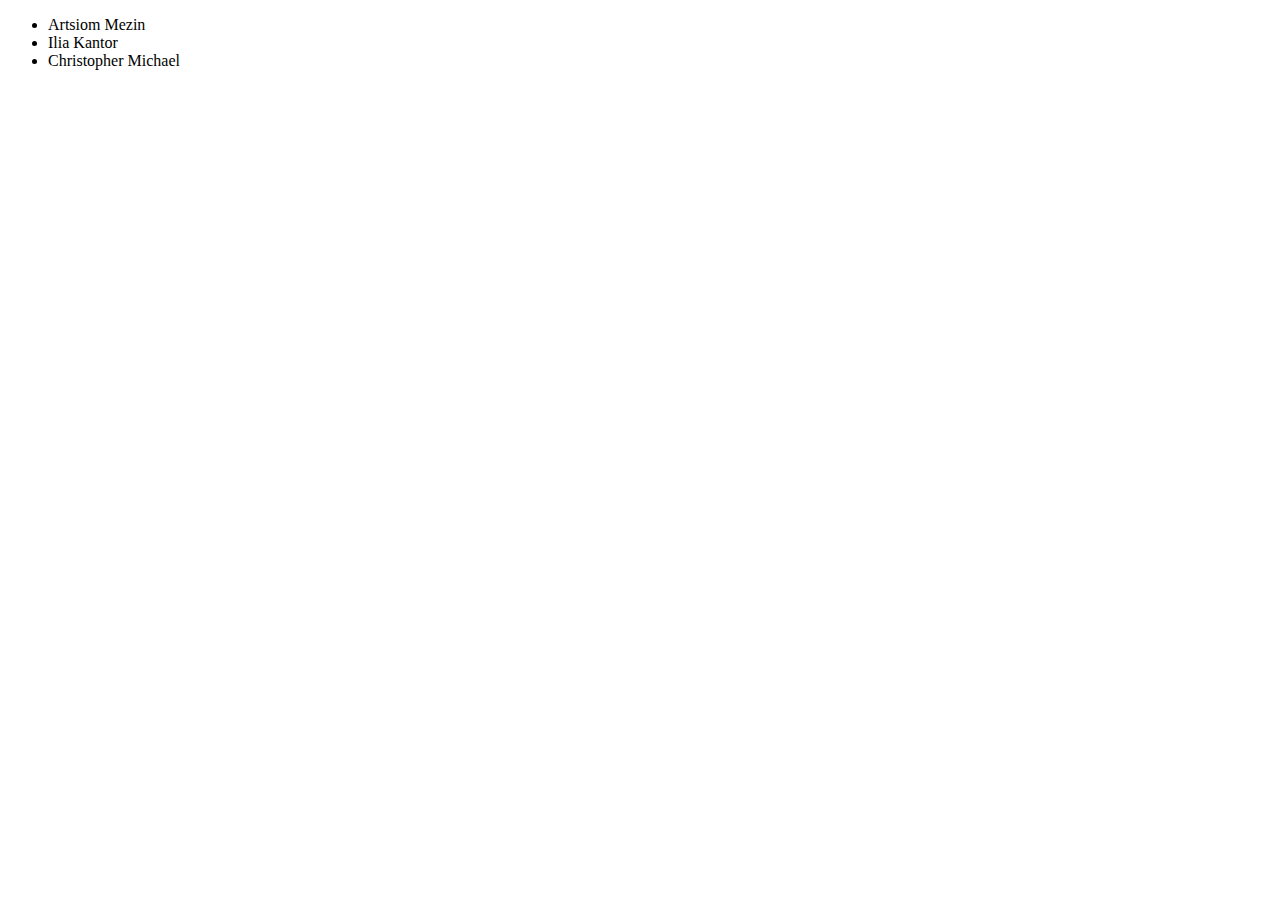
<file: 4-module/1-task/index.html>
<!DOCTYPE html>
<html>
  <head>
    <meta charset="utf-8">
    <title>Занятие 4: Список друзей</title>
  </head>

  <body>
    <script src="index.js"></script>
    <script>
      let friends = [
        {
          firstName: 'Artsiom',
          lastName: 'Mezin'
        },
        {
          firstName: 'Ilia',
          lastName: 'Kantor'
        },
        {
          firstName: 'Christopher',
          lastName: 'Michael'
        }
      ];

      document.body.appendChild(makeFriendsList(friends));
    </script>
  </body>
</html>
</file>
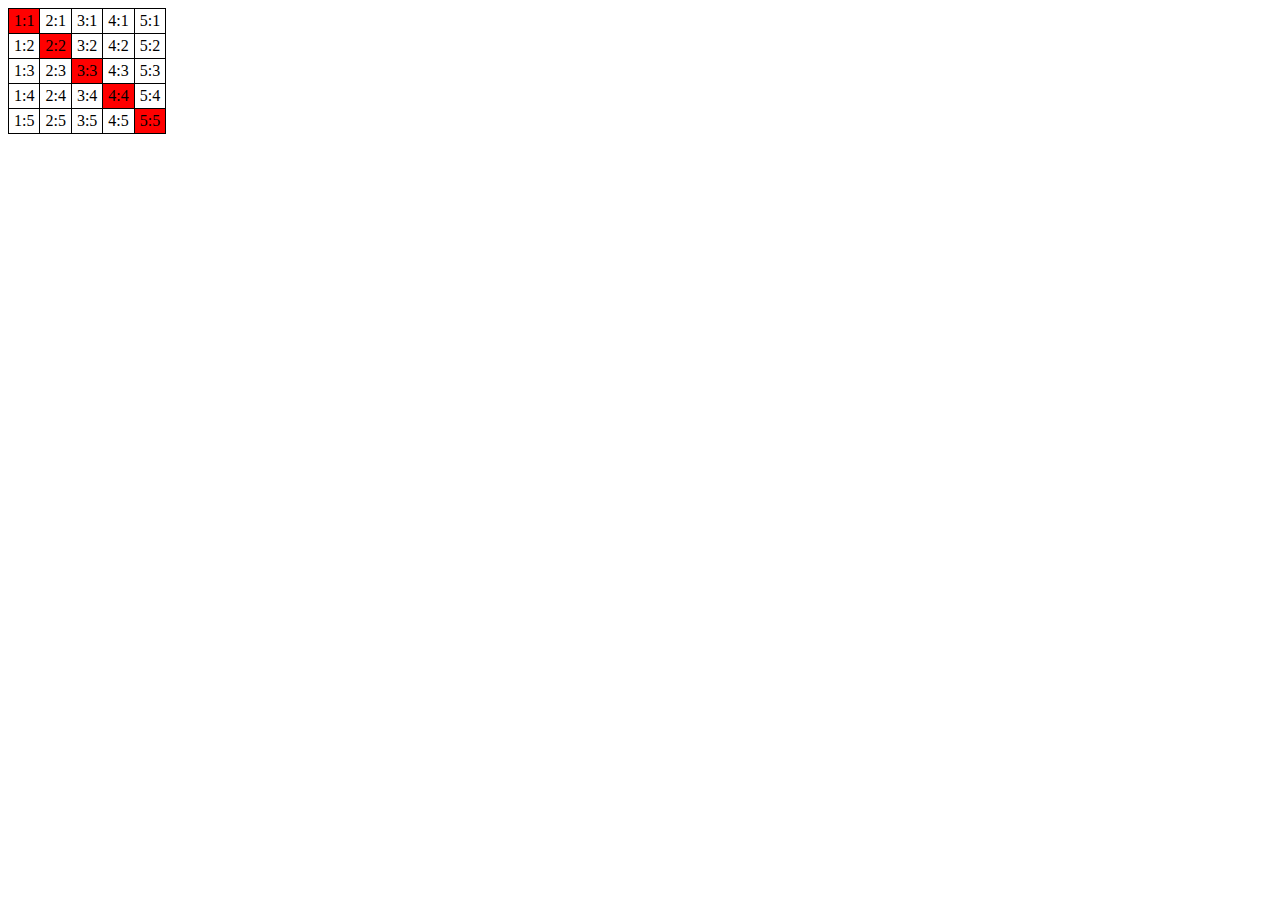
<file: 4-module/2-task/index.html>
<!DOCTYPE HTML>
<html>

<head>
  <style>
    table {
      border-collapse: collapse;
    }

    td {
      border: 1px solid black;
      padding: 3px 5px;
    }
  </style>
</head>

<body>
  <table>
    <tr>
      <td>1:1</td>
      <td>2:1</td>
      <td>3:1</td>
      <td>4:1</td>
      <td>5:1</td>
    </tr>
    <tr>
      <td>1:2</td>
      <td>2:2</td>
      <td>3:2</td>
      <td>4:2</td>
      <td>5:2</td>
    </tr>
    <tr>
      <td>1:3</td>
      <td>2:3</td>
      <td>3:3</td>
      <td>4:3</td>
      <td>5:3</td>
    </tr>
    <tr>
      <td>1:4</td>
      <td>2:4</td>
      <td>3:4</td>
      <td>4:4</td>
      <td>5:4</td>
    </tr>
    <tr>
      <td>1:5</td>
      <td>2:5</td>
      <td>3:5</td>
      <td>4:5</td>
      <td>5:5</td>
    </tr>
  </table>

  <script src="index.js"></script>
  <script>
    let table = document.querySelector('table');

    makeDiagonalRed(table);
  </script>
</body>

</html>
</file>
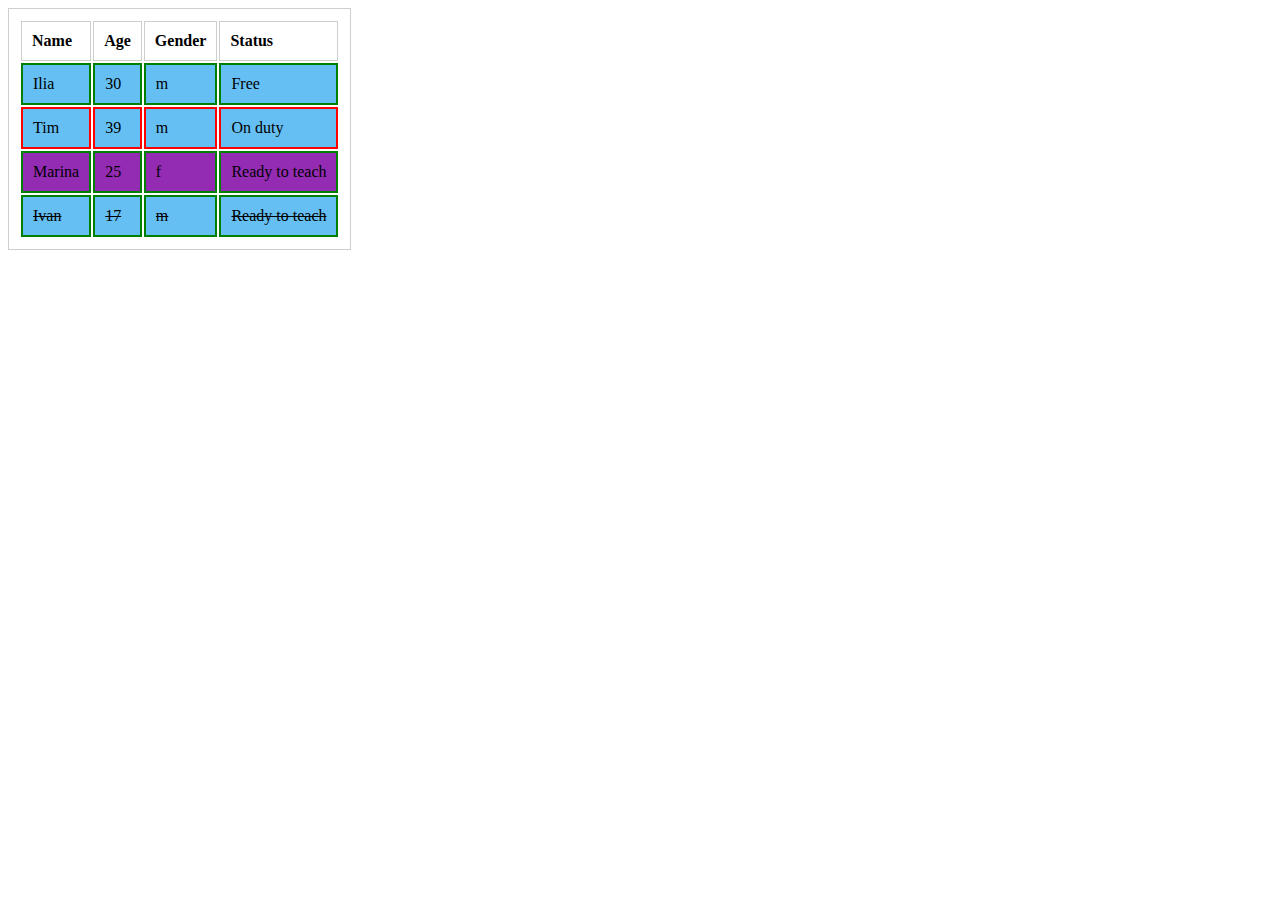
<file: 4-module/3-task/index.html>
<!DOCTYPE html>
<html lang="en">

<head>
  <meta charset="UTF-8">
  <title>Занятие 4: Функция highlight</title>
  <script src="index.js"></script>
  <link rel="stylesheet" href="style.css">
</head>

<body>
  <table class="js-teachers">
    <thead>
      <tr>
        <td>Name</td>
        <td>Age</td>
        <td>Gender</td>
        <td>Status</td>
      </tr>
    </thead>
    <tbody>
      <tr>
        <td>Ilia</td>
        <td>30</td>
        <td>m</td>
        <td data-available="true">Free</td>
      </tr>
      <tr>
        <td>Tim</td>
        <td>39</td>
        <td>m</td>
        <td data-available="false">On duty</td>
      </tr>
      <tr>
        <td>Marina</td>
        <td>25</td>
        <td>f</td>
        <td data-available="true">Ready to teach</td>
      </tr>
      <tr>
        <td>Klivden</td>
        <td>42</td>
        <td>m</td>
        <td>Leeeroy Jenkins!</td>
      </tr>
      <tr>
        <td>Ivan</td>
        <td>17</td>
        <td>m</td>
        <td data-available="true">Ready to teach</td>
      </tr>
    </tbody>
  </table>
  <script>
    let table = document.querySelector('.js-teachers');

    highlight(table);
  </script>
</body>

</html>
</file>
<file: 4-module/3-task/style.css>
/* Styles go here */

table, td {
    border: 1px solid #cecece;
    padding: 10px;
}

thead {
    font-weight: 700;
}

.male td {
    background-color: #65bff3;
}

.female td {
    background-color: #932bb3;
}

.available td {
    border: 2px solid green;
}

.unavailable td {
    border: 2px solid red;
}
</file>
